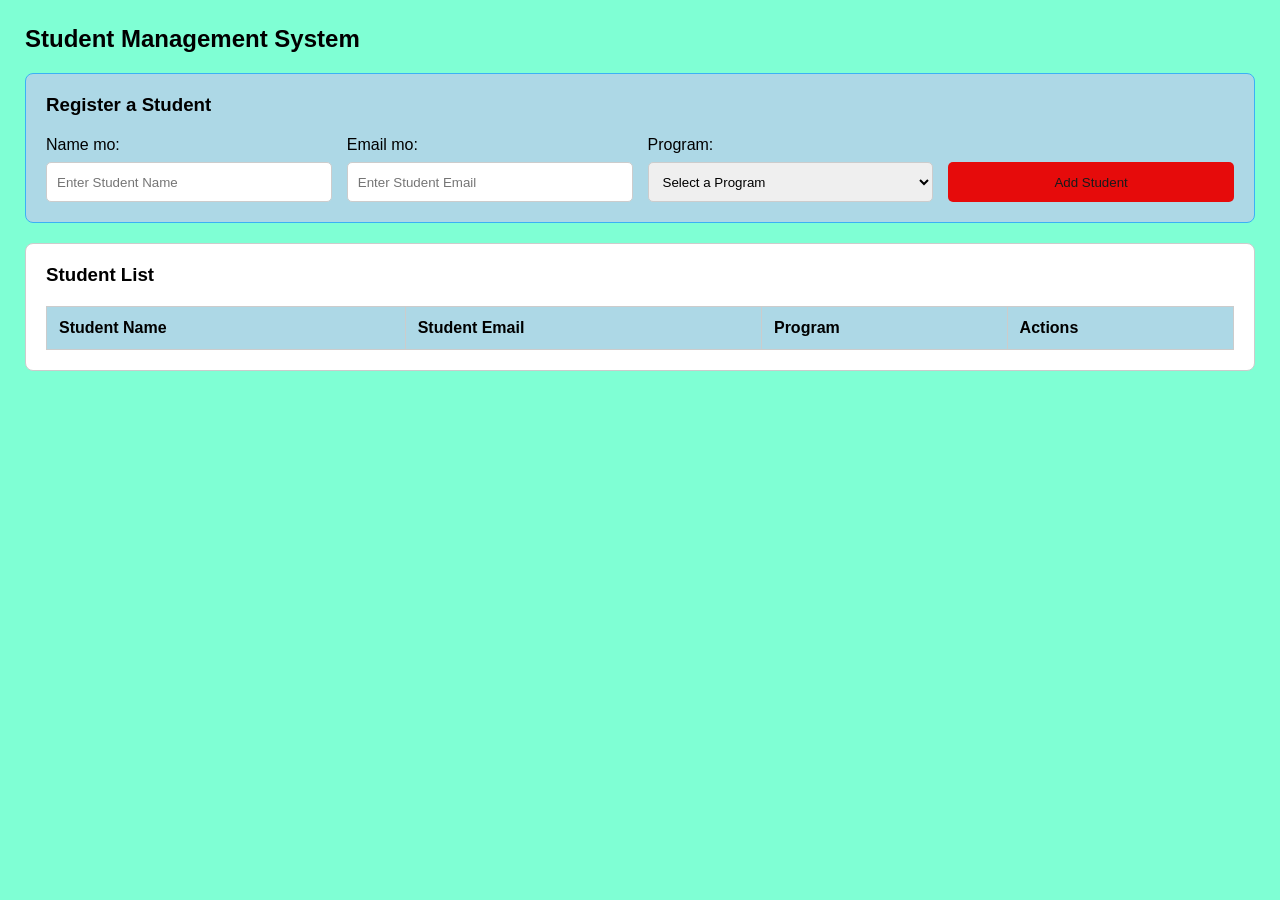
<file: index.html>
<!DOCTYPE html>
<html lang="en">
<head>
    <meta charset="UTF-8">
    <meta name="viewport" content="width=device-width, initial-scale=1.0">
    <title>Student Management System</title>

    <link rel="stylesheet" href="david.css">
</head>

<body>

    <h2>Student Management System</h2>

    <div class="container">

        
        <div class="form-section">

            <h3 id="formTitle">Register a Student</h3>

            <form id="studentForm">

                <div class="form-row">

                    <div class="form-group">
                        <label for="nameInput">Name mo:</label>
                        <input type="text"
                               id="nameInput"
                               placeholder="Enter Student Name"
                               required>
                    </div>

                    <div class="form-group">
                        <label for="emailInput">Email mo:</label>
                        <input type="email"
                               id="emailInput"
                               placeholder="Enter Student Email"
                               required>
                    </div>

                    <div class="form-group">
                        <label for="courseSelect">Program:</label>
                        <select id="courseSelect" required>
                            <option value="">Select a Program</option>
                            <option value="BSIS">BS Information Systems</option>
                            <option value="BSIT">BS Information Technology</option>
                            <option value="BSTM">BS Tourism Management</option>
                            <option value="CRIM">BS Criminology</option>
                            <option value="NURSING">BS Nursing</option>
                        </select>
                    </div>

                    <div class="form-group button-group">
                        <button type="submit" id="saveBtn">
                            Add Student
                        </button>
                    </div>

                </div>

            </form>

        </div>


        
        <div class="list-section">

            <h3>Student List</h3>

            <table id="studentTable">

                <thead>
                    <tr>
                        <th>Student Name</th>
                        <th>Student Email</th>
                        <th>Program</th>
                        <th>Actions</th>
                    </tr>
                </thead>

                <tbody id="studentTableBody">
                </tbody>

            </table>

        </div>

    </div>
    

    <script src="david.js"></script>

</body>
</html>
</file>
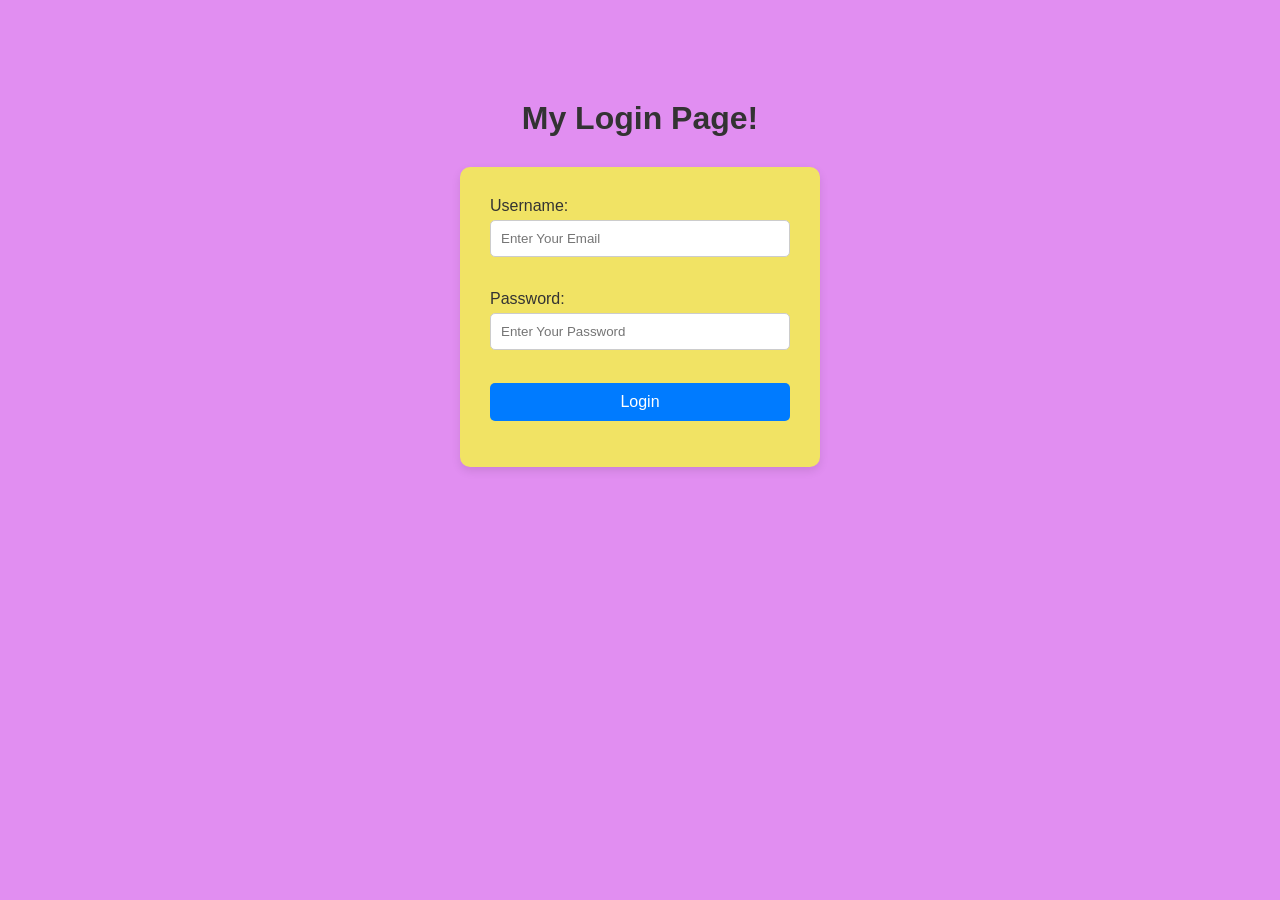
<file: login.html>
<!DOCTYPE html>
<html lang="en">
<head>
    <meta charset="UTF-8">
    <meta name="viewport" content="width=device-width, initial-scale=1.0">
    <title>Login Page</title>
    <link rel="stylesheet" href="login.css">
    
</head>
<body>
     
    <h1> My Login Page!</h1>

    <form>
        <label>Username:</label>
        <input type="email" id="email"  placeholder="Enter Your Email">
        
        <br><br>

        <label>Password:</label>
        <Input type="password" id="password" placeholder="Enter Your Password">

        <br><br>

        <button type="button" onclick="login()">Login</button>
          <p id="message"></p>
    </form>

    <script src="login.js"></script>
</body>
</html>
</file>
<file: david.css>
* {
    box-sizing: border-box;
    margin: 0;
    padding: 0;
}

body {
    font-family: Arial, sans-serif;
    background: aquamarine;
    padding: 25px;
}

h2 {
    margin-bottom: 20px;
}

.container {
    display: flex;
    flex-direction: column;
    gap: 20px;
    width: 100%;
}


.form-section {
    width: 100%;
    background: lightblue;
    padding: 20px;
    border: 1px solid #3bb1f5;
    border-radius: 8px;
}

.form-section h3 {
    margin-bottom: 20px;
}

.form-row {
    display: flex;
    flex-direction: row;
    align-items: flex-end;
    gap: 15px;
    width: 100%;
}

.form-group {
    flex: 1;
    min-width: 0;
}

.form-group label {
    display: block;
    margin-bottom: 8px;
}

.form-group input,
.form-group select {
    width: 100%;
    height: 40px;
    padding: 10px;
    border: 1px solid #ccc;
    border-radius: 5px;
}

.button-group button {
    width: 100%;
    height: 40px;
    background: #e60b0b;
    color: rgb(26, 26, 27);
    border: none;
    border-radius: 5px;
    cursor: pointer;
}

.list-section {
    width: 100%;
    background: white;
    padding: 20px;
    border: 1px solid #ccc;
    border-radius: 8px;
    overflow-x: auto;
}

.list-section h3 {
    margin-bottom: 20px;
}

#studentTable {
    width: 100%;
    border-collapse: collapse;
    white-space: nowrap;
}

#studentTable th,
#studentTable td {
    padding: 12px;
    border: 1px solid #ccc;
    text-align: left;
}

#studentTable th {
    background: lightblue
}


@media (max-width: 600px) {
    .form-row {
        min-width: 650px;
    }

    .form-section {
        overflow-x: auto;
    }

    .list-section {
        overflow-x: auto;
    }
}
</file>
<file: login.css>
body {
    font-family: Arial, sans-serif;
    background-color: #e18ef1;
    text-align: center;
    margin: 0;
    padding: 0;
}


h1 {
    color: #333;
    margin-top: 100px;
}


form {
    background-color: rgb(241, 227, 100);
    width: 300px;
    margin: 30px auto;
    padding: 30px;
    border-radius: 10px;
    box-shadow: 0 4px 10px rgba(0, 0, 0, 0.1);
}


label {
    display: block;
    text-align: left;
    margin-bottom: 5px;
    color: #333;
}


input {
    width: 100%;
    padding: 10px;
    margin-bottom: 15px;
    border: 1px solid #ccc;
    border-radius: 5px;
    box-sizing: border-box;
}


button {
    width: 100%;
    padding: 10px;
    background-color: #007bff;
    color: white;
    border: none;
    border-radius: 5px;
    cursor: pointer;
    font-size: 16px;
}


button:hover {
    background-color: #0056b3;
}
</file>
